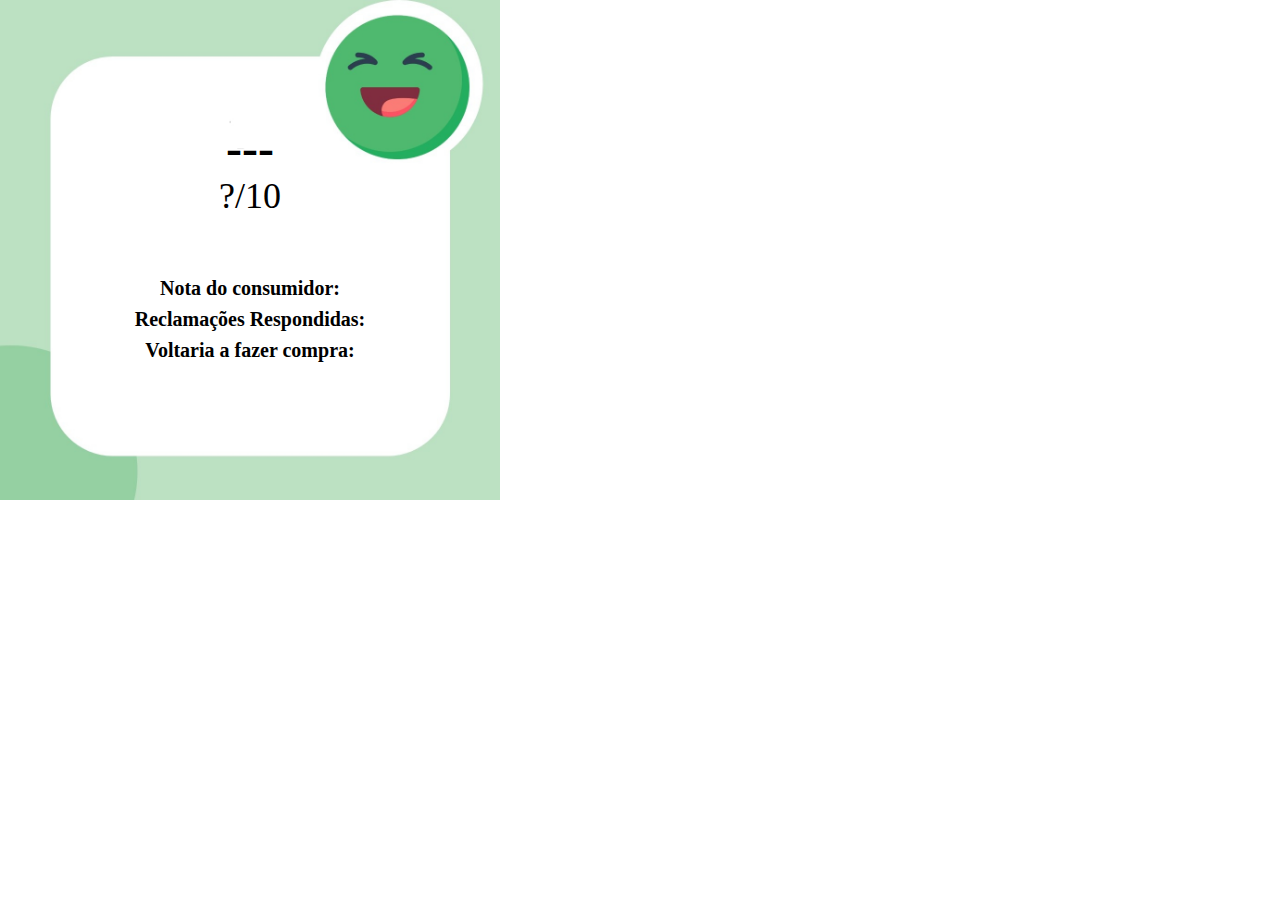
<file: popup_principal.html>
<!DOCTYPE html>
<html>
<head>
    <title>e-Confia</title>
    <link rel="stylesheet" type="text/css" href="css/estilo_popup.css">
    <script src="/js/script.js"></script>

     <meta http-equiv="Content-Type" content="text/html; charset=utf-8">
</head>
<body>
    <div class="background-container">
        <div class="score-container">
            <div id="js/status" class="status">---</div>
            <div id="js/score" class="score">?/10</div>
        </div>
        <div class="complement-info">
            <div id="js/consumer" class="score">
                Nota do consumidor:
            </div>
            <div id="js/resp" class="score">
                Reclamações Respondidas:
            </div>
            <div id="js/dealagain" class="score">
                Voltaria a fazer compra:
            </div>
        </div>
    </div>
</body>
</html>
</file>
<file: css/estilo_popup.css>
* {
    box-sizing: border-box
}
body {
    margin: 0;
    height: 500px;
    width: 500px;
}

.background-container {
    background-image: url('/imgs/modelo_3.png');
    background-size: 100%;
    width:100%;
    height: 100%;
    padding: 80px;
    
    display: flex;
    flex-direction: column;
}

.score-container {
    text-align: center;
    margin-bottom: 60px;
    margin-top: 40px;
}

.score-container > .status {
    font-size: 48px;
    font-weight: bold;
}

.score-container > .score {
    font-size: 36px;
}

.complement-info {
    text-align: center;
    font-weight: bold;
    font-size: 20px;
}


.complement-info > .score{
    margin-bottom: 8px;
}
</file>
